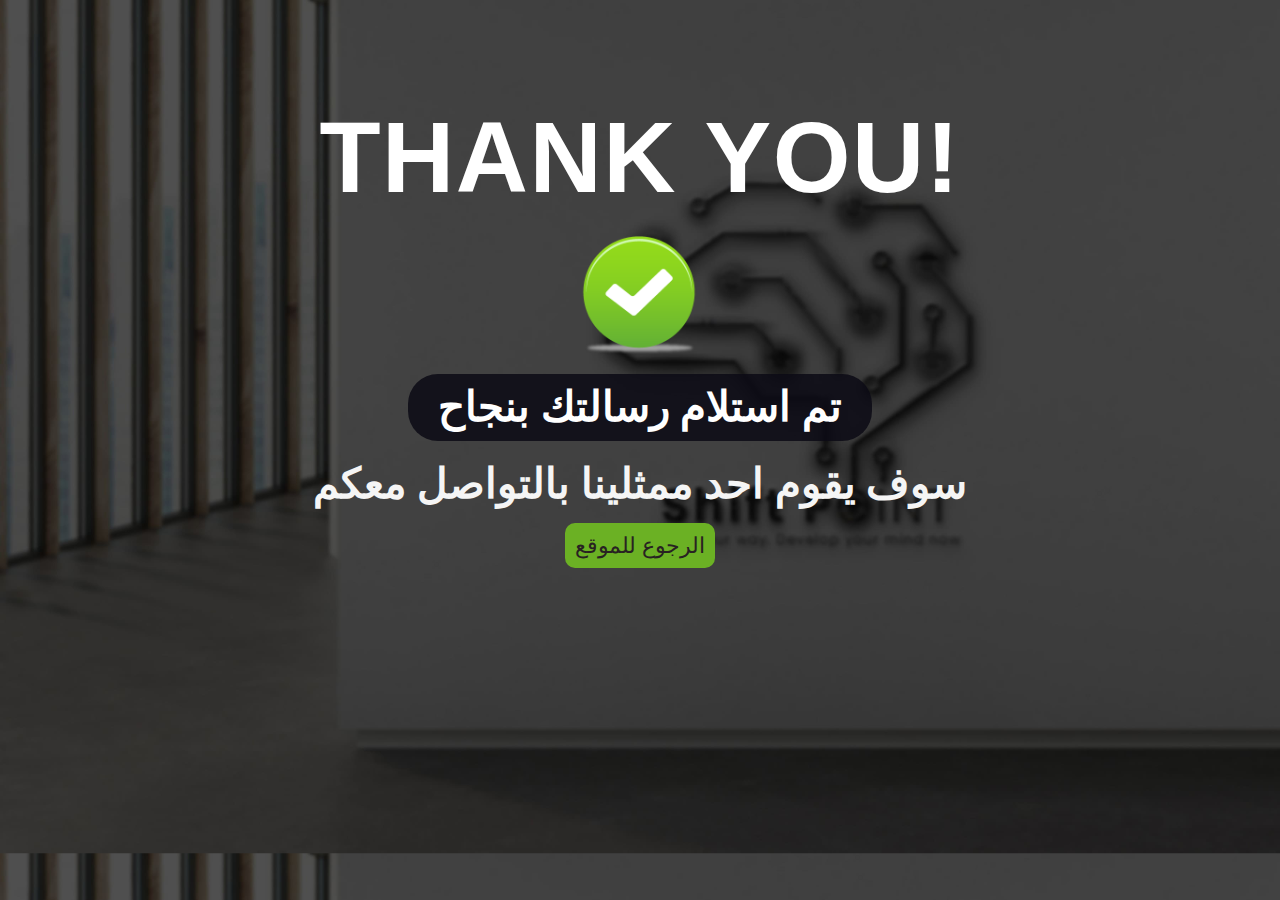
<file: thanks.html>
<!DOCTYPE html>
<html lang="en">
  <head>
    <meta charset="UTF-8" />
    <meta http-equiv="X-UA-Compatible" content="IE=edge" />
    <meta name="viewport" content="width=device-width, initial-scale=1.0" />
    <title>Message Sent</title>
    <link rel="icon" href="images/ch2.png" />
    <link rel="stylesheet" href="css/thanks.css" />
  </head>

  <body>
    <div class="container">
      <h1>THANK YOU!</h1>
      <img src="./images/ch2.png" alt="" />
      <h3>تم استلام رسالتك بنجاح</h3>
      <h3>سوف يقوم احد ممثلينا بالتواصل معكم</h3>
      <div class="re"><a id="go-back" href="index.html">الرجوع للموقع</a></div>
    </div>
  </body>
</html>
</file>
<file: css/thanks.css>
* {
  box-sizing: border-box;
  padding: 0;
  margin: 0;
  user-select: none;
}

html {
  scroll-behavior: smooth;
}
@font-face {
  font-family: gess-bold;
  src: url(../fonts/GESSTwoMedium-Medium.woff2);
}
body {
  background-image: url("../images/blurred-bkg.jpg");
  color: white;
  background-size: cover;
}
.container {
  width: 90vw;
  margin-right: auto;
  margin-left: auto;
  text-align: center;
  margin-top: 150px;
}
.container h1 {
  font-size: 100px;
  letter-spacing: 0.5px;
  font-family: Montserrat, sans-serif;
  margin-bottom: 10px;
}
.container img {
  width: 120px;
  margin-bottom: 15px;
  margin-top: 10px;
}
.container h3 {
  font-size: 42px;
  line-height: 1.6;
  font-family: ui-serif;
}
.container h3:nth-of-type(1) {
  background-color: #0c0a15db;
  width: fit-content;
  margin-right: auto;
  margin-left: auto;
  padding: 0 30px;
  border-radius: 30px;
  margin-bottom: 10px;
}
@media (min-width: 900px) {
  .container {
    margin-top: 100px;
  }
}
.container h3:nth-of-type(2) {
  margin-bottom: 15px;
  color: whitesmoke;
}
#go-back {
  color: #282222;
  text-decoration: none;
  font-size: 22px;
  background-color: #6bb124;
  padding: 10px;
  border-radius: 10px;
}
#go-back:visited {
  color: #282222;
  text-decoration: none;
}
/* ============================ */
@media (max-width: 800px) {
  body {
    background-size: auto;
  }
  .container h1 {
    font-size: 80px;
  }
  .container h3 {
    font-size: 30px;
  }
  .container img {
    width: 100px;
  }
}
/* ============================================= */
@media (max-width: 600px) {
  .container {
    margin-top: 80px;
  }
  .container h1 {
    font-size: 45px;
  }
  .container h3 {
    font-size: 32px;
  }
  .container h3:nth-of-type(2) {
    font-size: 5vw;
    margin-bottom: 20px;
  }
  #go-back {
    font-size: 18px;
  }
}
.re:hover {
  transform: scale(1.05);
  transition: 0.15s ease-in-out, box-shadow 0.15s ease-in-out;
}
@media (min-width: 500px) {
  .container h1 {
    letter-spacing: 1.5px;
  }
  .container h3 {
    letter-spacing: 0.5px;
  }
}
</file>
